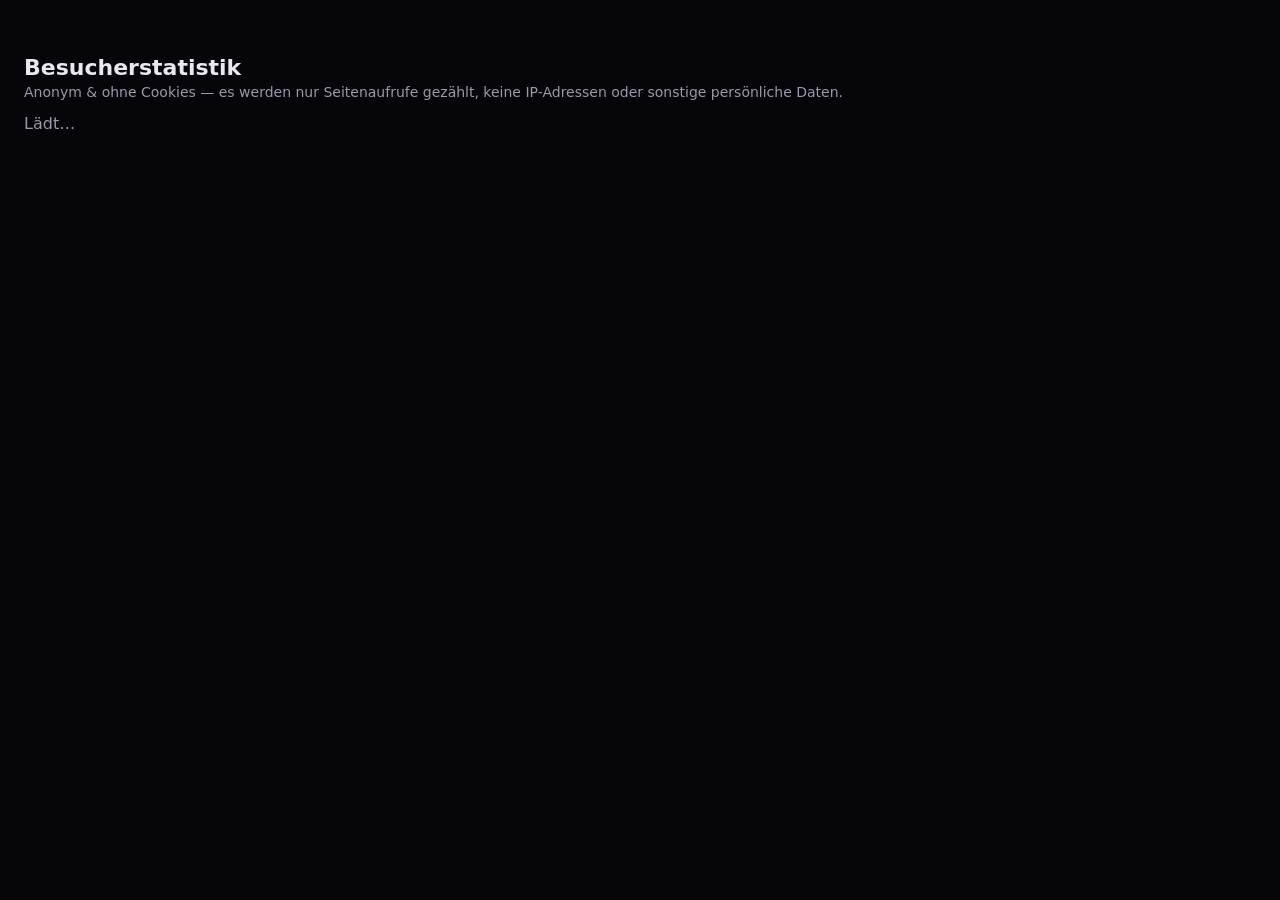
<file: flyingcrew333 - Webseite/admin/statistik.html>
<!doctype html>
<html lang="de">
<head>
<meta charset="utf-8">
<meta name="viewport" content="width=device-width, initial-scale=1.0">
<title>Besucherstatistik — flyingcrew333</title>
<style>
  body{background:#05050a; color:#e8e8ee; font-family:-apple-system,'Space Grotesk',system-ui,sans-serif; margin:0; padding:40px 24px;}
  h1{font-size:22px; margin-bottom:4px;}
  p.sub{color:#9a9aa8; margin-top:0; font-size:14px;}
  .card{background:#15151d; border:1px solid #2a2a35; border-radius:8px; padding:20px; margin:20px 0; max-width:640px;}
  .big{font-size:38px; font-weight:700;}
  table{width:100%; border-collapse:collapse; font-size:14px;}
  td, th{padding:6px 8px; text-align:left; border-bottom:1px solid #2a2a35;}
  #login-msg{color:#9a9aa8;}
  .bar-row{display:flex; align-items:center; gap:10px; margin:6px 0;}
  .bar-path{width:220px; font-size:13px; overflow:hidden; text-overflow:ellipsis; white-space:nowrap;}
  .bar-track{flex:1; background:#22222c; border-radius:3px; height:10px; overflow:hidden;}
  .bar-fill{height:100%; background:linear-gradient(90deg,#ff6a3d,#d9542a);}
  .bar-count{width:36px; text-align:right; font-size:13px; color:#9a9aa8;}
</style>
</head>
<body>
  <h1>Besucherstatistik</h1>
  <p class="sub">Anonym & ohne Cookies — es werden nur Seitenaufrufe gezählt, keine IP-Adressen oder sonstige persönliche Daten.</p>
  <div id="login-msg">Lädt…</div>
  <div id="content" style="display:none;">
    <div class="card">
      <div>Besuche der letzten 30 Tage</div>
      <div class="big" id="total">–</div>
    </div>
    <div class="card">
      <div style="margin-bottom:10px;">Meistbesuchte Seiten</div>
      <div id="pages"></div>
    </div>
    <div class="card">
      <div style="margin-bottom:10px;">Besuche pro Tag</div>
      <table id="daytable"><thead><tr><th>Tag</th><th>Besuche</th></tr></thead><tbody></tbody></table>
    </div>
  </div>

  <script src="https://identity.netlify.com/v1/netlify-identity-widget.js"></script>
  <script>
    function loadStats(user) {
      user.jwt().then(function (token) {
        return fetch("/.netlify/functions/stats", { headers: { Authorization: "Bearer " + token } });
      }).then(function (res) {
        if (!res.ok) throw new Error("Fehler beim Laden (" + res.status + ")");
        return res.json();
      }).then(function (data) {
        document.getElementById("login-msg").style.display = "none";
        document.getElementById("content").style.display = "block";
        document.getElementById("total").textContent = data.grandTotal;

        var pagesEl = document.getElementById("pages");
        var maxCount = data.topPages.length ? data.topPages[0].count : 1;
        data.topPages.forEach(function (p) {
          var pct = Math.round((p.count / maxCount) * 100);
          var row = document.createElement("div");
          row.className = "bar-row";
          var pathDiv = document.createElement("div");
          pathDiv.className = "bar-path";
          pathDiv.textContent = p.path;
          var trackDiv = document.createElement("div");
          trackDiv.className = "bar-track";
          var fillDiv = document.createElement("div");
          fillDiv.className = "bar-fill";
          fillDiv.style.width = pct + "%";
          trackDiv.appendChild(fillDiv);
          var countDiv = document.createElement("div");
          countDiv.className = "bar-count";
          countDiv.textContent = p.count;
          row.appendChild(pathDiv);
          row.appendChild(trackDiv);
          row.appendChild(countDiv);
          pagesEl.appendChild(row);
        });

        var tbody = document.querySelector("#daytable tbody");
        data.days.slice().reverse().forEach(function (d) {
          var tr = document.createElement("tr");
          var tdDay = document.createElement("td");
          tdDay.textContent = d.day;
          var tdTotal = document.createElement("td");
          tdTotal.textContent = d.total;
          tr.appendChild(tdDay);
          tr.appendChild(tdTotal);
          tbody.appendChild(tr);
        });
      }).catch(function (err) {
        document.getElementById("login-msg").textContent = "Fehler: " + err.message;
      });
    }

    if (window.netlifyIdentity) {
      netlifyIdentity.on("init", function (user) {
        if (user) {
          loadStats(user);
        } else {
          document.getElementById("login-msg").textContent = "Bitte einloggen …";
          netlifyIdentity.open();
        }
      });
      netlifyIdentity.on("login", function (user) {
        loadStats(user);
      });
      netlifyIdentity.init();
    }
  </script>
</body>
</html>
</file>
